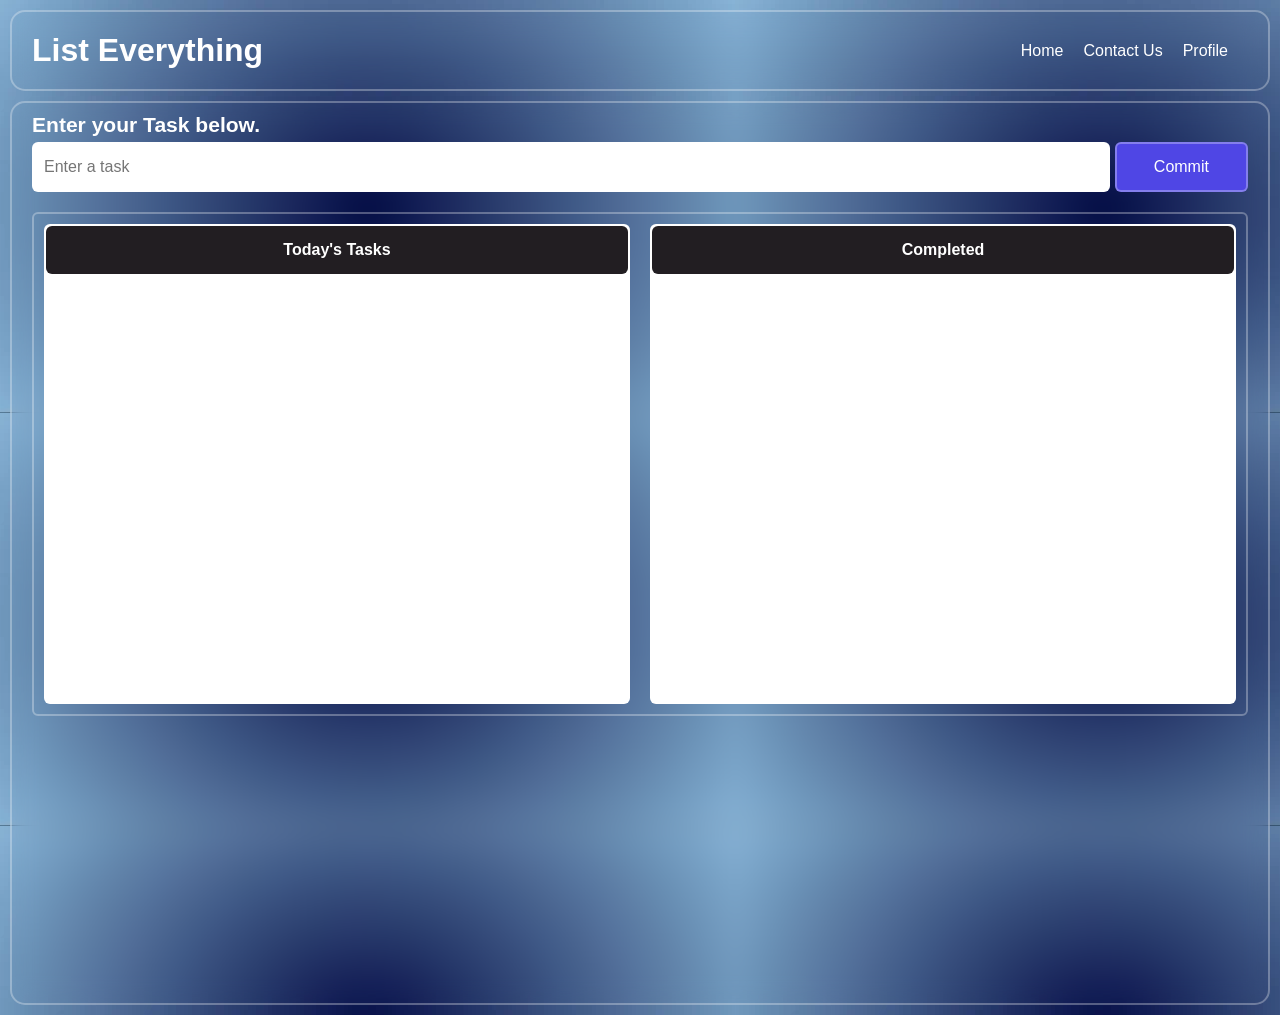
<file: index.html>
<!doctype html>
<html lang="en">
  <head>
    <meta charset="UTF-8" />
    <meta name="viewport" content="width=device-width, initial-scale=1.0" />
    <title>To Do List - A beginner Project</title>
    <link rel="stylesheet" href="style.css" />
  </head>
  <body>
    <header class="headbar">
      <h1 class="text">List Everything</h1>
      <div class="navbar">
        <a href="#">Home</a>
        <a href="#">Contact Us</a>
        <a href="#">Profile</a>
      </div>
    </header>
    <div class="container">
      <div class="instruct">
        <h3 class="text">Enter your Task below.</h3>
      </div>
      <div class="hero">
        <input type="text" id="task" required placeholder="Enter a task" />
        <button id="btn">Commit</button>
      </div>
      <div class="list">
        <div class="listone">
          <h4 class="h4">Today's Tasks</h4>
          <div class="listcontain">
            <ul id="tasklist"></ul>
          </div>
        </div>

        <div class="listone">
          <h4 class="h4">Completed</h4>
          <div class="listcontain">
            <ul id="tasklistdone"></ul>
          </div>
        </div>
      </div>
    </div>
    <script src="script.js"></script>
  </body>
</html>
</file>
<file: style.css>
*{
    margin: 0;
    padding: 0;
    font-family: 'Gill Sans', 'Gill Sans MT', Calibri, 'Trebuchet MS', sans-serif;
}
body{
    background-image: url(bluebackground.webp);
}
.headbar{
    display: flex;
    justify-content:space-between;
    align-items: center;
    backdrop-filter: blur(15px);
    -webkit-backdrop-filter: blur(15px);
    padding: 20px;
    margin:10px;
    border: 2px solid rgba(255,255,255,0.3);
    border-radius: 15px;
}
.navbar{
    display: flex;
    justify-content: space-evenly;
    align-items: center;
}
.navbar a{
    margin-right: 20px;
    text-decoration: none;
    color: white;
}
.text{
    color: white;
}
.container{
    height: 100vh;
    margin: 10px;
    backdrop-filter: blur(12px);
    -webkit-backdrop-filter: blur(12px);
    border: 2px solid rgba(255,255,255,0.3);
    border-radius: 15px;
}
.instruct{
    display: flex;
    color: white;
    padding:10px 0px 5px 20px;
    font-size: large;
}
.hero{
    height: 50px;
    display: flex;
    justify-content: center;
    margin-left: 20px;
    margin-right: 20px;
}
#task{
    width: 100%;
    box-sizing: border-box;
    height: 50px;
    border: 2px solid rgba(255,255,255,0.3);
    border-radius: 6px;
    font-size: medium;
    font-weight: 500;
    padding-left: 10px;
    color: black;
}
#btn{
    width: 150px;
    border: 2px solid rgba(255,255,255,0.3);
    border-radius: 6px;
    margin-left: 5px;
    background-color: #4f46e5;
    color: white;
    font-size: medium;
    font-weight: 500;
}
#btn:hover{
    cursor: pointer;
    background-color: #EE5622;
}
.list{
    display: flex;
    justify-content: space-evenly;
    margin: 20px;
    border: 2px solid rgba(255,255,255,0.3);
    border-radius: 6px;
    height: 500px;
}
.listone{
    margin: 10px;
    border: 2px solid rgba(255,255,255,0.3);
    border-radius: 6px;
    width: 50%;
    background-color: white;
}
.h4{
    text-align: center;
    background-color: #221E22;
    padding: 15px;
    color: white;
    border-radius: 6px;
}
.listcontain{
    height: 100px;
    width: 100%;
}
#tasklist{
    list-style: none;
    width: 100%;
}
#tasklist li{
    font-size: larger;
    display: flex;
    align-items: center;
    justify-content: space-between;
    gap: 10px;
    margin: 5px;
    padding: 5px;
    background-color: #253C78;
    transition: background-color 0.3s ease;
    border: 2px solid rgba(255,255,255,0.3);
    border-radius: 6px;
    color: white;
}
#tasklist li:hover{
    background: #2B59C3;
    transform: scale(1.02);
}

#tasklistdone{
    list-style: none;
    width: 100%;
}
#tasklistdone li{
    font-size: larger;
    display: flex;
    justify-content: space-between;
    align-items: center;
    gap: 10px;
    margin: 5px;
    padding: 10px;
    background-color: #253C78;
    transition: background-color 0.3s ease;
    border: 2px solid rgba(255,255,255,0.3);
    border-radius: 6px;
    color: white;
}
#tasklistdone li:hover{
    background: #2B59C3;
    transform: scale(1.02);
}
li{
    animation: slideIn .25s ease;
}

@keyframes slideIn{
    from{
        opacity:0;
        transform:translateY(10px);
    }
    to{
        opacity:1;
        transform:translateY(0);
    }
}
.delete-btn {
  background-color: #ff4d4d;
  color: white;
  border: none;
  padding: 8px 14px;
  border-radius: 6px;
  cursor: pointer;
  font-size: 14px;
  margin-left: 12px;
  transition: background-color 0.3s ease, transform 0.2s ease;
}

.delete-btn:hover {
  background-color: #e60000;
  transform: scale(1.05);
}

.delete-btn:active {
  transform: scale(0.95);
}
</file>
<file: todolist.css>
*{
    margin: 0;
    padding: 0;
    font-family: 'Gill Sans', 'Gill Sans MT', Calibri, 'Trebuchet MS', sans-serif;
}
body{
    background-image: url(bluebackground.webp);
}
.headbar{
    display: flex;
    justify-content:space-between;
    align-items: center;
    backdrop-filter: blur(15px);
    -webkit-backdrop-filter: blur(15px);
    padding: 20px;
    margin:10px;
    border: 2px solid rgba(255,255,255,0.3);
    border-radius: 15px;
}
.navbar{
    display: flex;
    justify-content: space-evenly;
    align-items: center;
}
.navbar a{
    margin-right: 20px;
    text-decoration: none;
    color: white;
}
.text{
    color: white;
}
.container{
    height: 100vh;
    margin: 10px;
    backdrop-filter: blur(12px);
    -webkit-backdrop-filter: blur(12px);
    border: 2px solid rgba(255,255,255,0.3);
    border-radius: 15px;
}
.instruct{
    display: flex;
    color: white;
    padding:10px 0px 5px 20px;
    font-size: large;
}
.hero{
    height: 50px;
    display: flex;
    justify-content: center;
    margin-left: 20px;
    margin-right: 20px;
}
#task{
    width: 100%;
    box-sizing: border-box;
    height: 50px;
    border: 2px solid rgba(255,255,255,0.3);
    border-radius: 6px;
    font-size: medium;
    font-weight: 500;
    padding-left: 10px;
    color: black;
}
#btn{
    width: 150px;
    border: 2px solid rgba(255,255,255,0.3);
    border-radius: 6px;
    margin-left: 5px;
    background-color: #4f46e5;
    color: white;
    font-size: medium;
    font-weight: 500;
}
#btn:hover{
    cursor: pointer;
    background-color: #EE5622;
}
.list{
    display: flex;
    justify-content: space-evenly;
    margin: 20px;
    border: 2px solid rgba(255,255,255,0.3);
    border-radius: 6px;
    height: 500px;
}
.listone{
    margin: 10px;
    border: 2px solid rgba(255,255,255,0.3);
    border-radius: 6px;
    width: 50%;
    background-color: white;
}
.h4{
    text-align: center;
    background-color: #221E22;
    padding: 15px;
    color: white;
    border-radius: 6px;
}
.listcontain{
    height: 100px;
    width: 100%;
}
#tasklist{
    list-style: none;
    width: 100%;
}
#tasklist li{
    font-size: larger;
    display: flex;
    align-items: center;
    justify-content: space-between;
    gap: 10px;
    margin: 5px;
    padding: 5px;
    background-color: #253C78;
    transition: background-color 0.3s ease;
    border: 2px solid rgba(255,255,255,0.3);
    border-radius: 6px;
    color: white;
}
#tasklist li:hover{
    background: #2B59C3;
    transform: scale(1.02);
}

#tasklistdone{
    list-style: none;
    width: 100%;
}
#tasklistdone li{
    font-size: larger;
    display: flex;
    justify-content: space-between;
    align-items: center;
    gap: 10px;
    margin: 5px;
    padding: 10px;
    background-color: #253C78;
    transition: background-color 0.3s ease;
    border: 2px solid rgba(255,255,255,0.3);
    border-radius: 6px;
    color: white;
}
#tasklistdone li:hover{
    background: #2B59C3;
    transform: scale(1.02);
}
li{
    animation: slideIn .25s ease;
}

@keyframes slideIn{
    from{
        opacity:0;
        transform:translateY(10px);
    }
    to{
        opacity:1;
        transform:translateY(0);
    }
}
.delete-btn {
  background-color: #ff4d4d;
  color: white;
  border: none;
  padding: 8px 14px;
  border-radius: 6px;
  cursor: pointer;
  font-size: 14px;
  margin-left: 12px;
  transition: background-color 0.3s ease, transform 0.2s ease;
}

.delete-btn:hover {
  background-color: #e60000;
  transform: scale(1.05);
}

.delete-btn:active {
  transform: scale(0.95);
}
</file>
